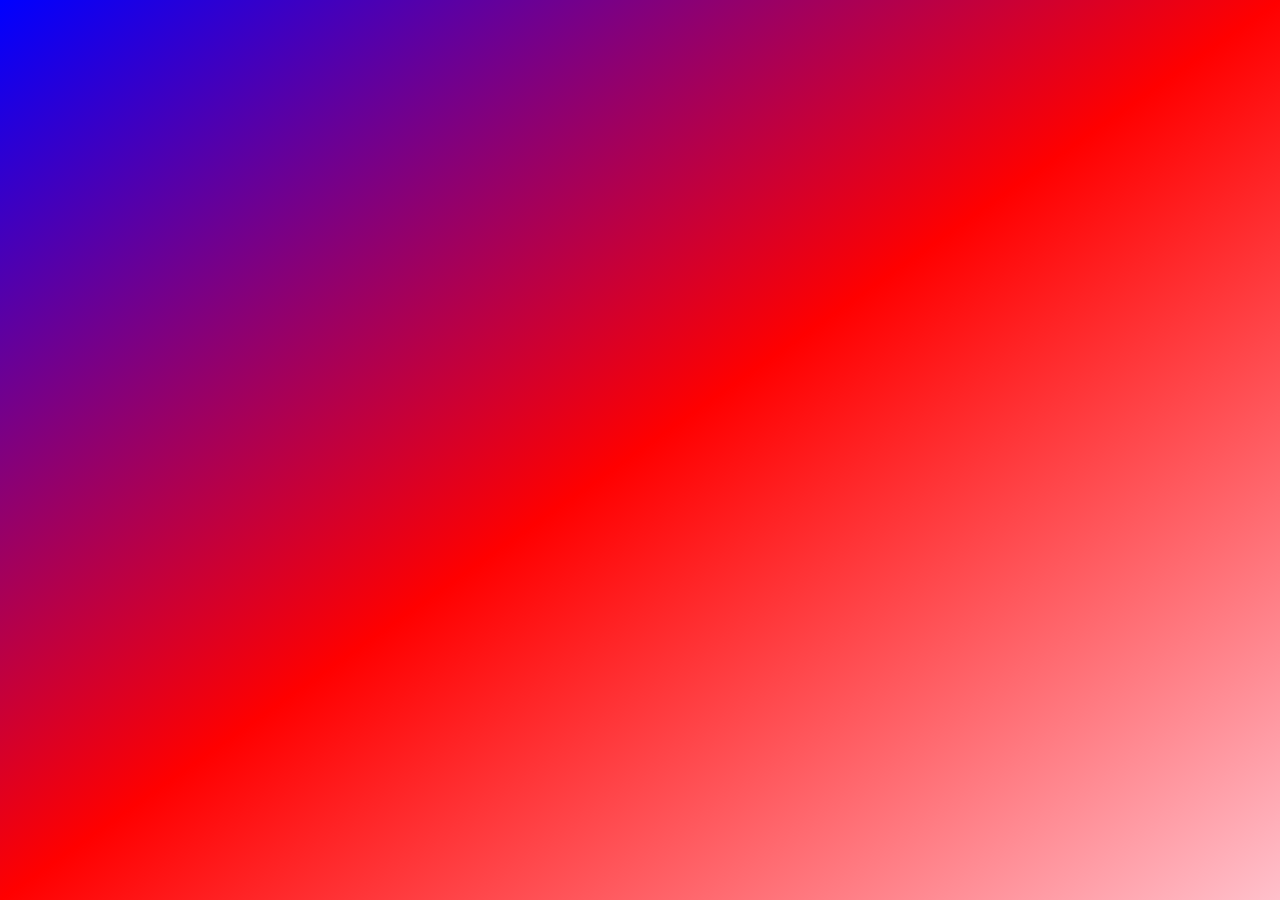
<file: design/linear-gradient.html>
<!DOCTYPE html>
<html style="min-height: 100%;">
	<head>
		<title></title>
	</head>
	<body style="
    background: linear-gradient(to right bottom,blue, red, pink);
    height: 100%;
        ">
	</body>
</html>
</file>
